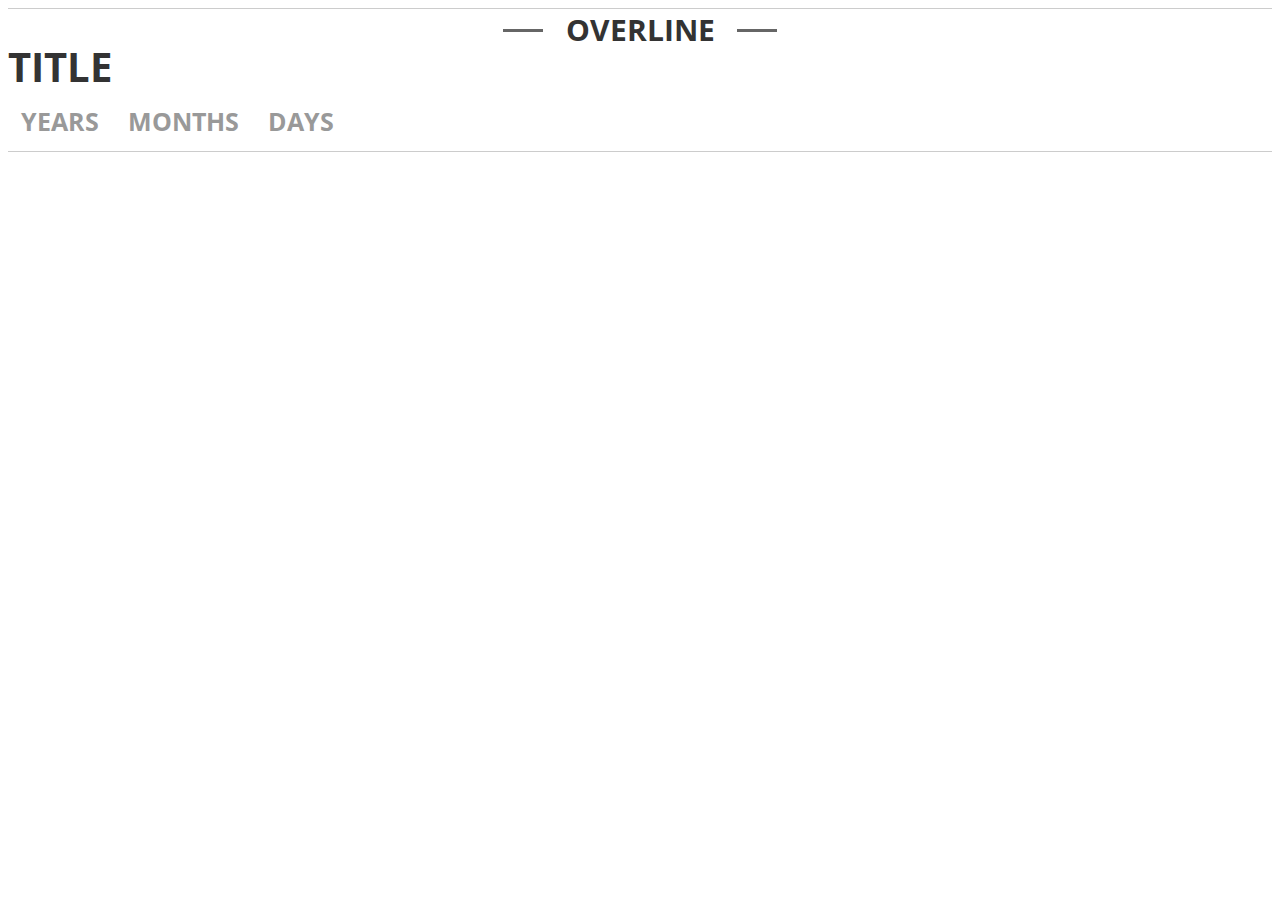
<file: www/_embed/index.html>
<!DOCTYPE HTML>
<html lang="en">
<head>
	<title>TITLE - NY Daily News</title>
	<link rel="icon" type="image/png" href="http://interactive.nydailynews.com/favicons.png">
	<meta charset="utf-8" />
	<meta name="viewport" content="width=device-width,initial-scale=1" />
	<meta name="apple-mobile-web-app-capable" content="yes" />
	<meta name="apple-mobile-web-app-status-bar-style" content="black" />
	<meta http-equiv="X-UA-Compatible" content="IE=Edge" />

	<link rel="stylesheet" href="../css/embed-style.css">
	<link rel="stylesheet" href="https://fonts.googleapis.com/css?family=Open+Sans+Condensed:300,700|PT+Serif:400,700">
</head>
<body id="nydailynews">

	<article class="embed">
        <section id="counter">
            <div class="dek">OVERLINE</div>
            <h3>TITLE</h3>
            <ul>
                <li id="y"><span class="medium-number side-number" id="years"></span> <mark id="years-label">Years</mark></li>
                <li id="mo"><span class="medium-number side-number" id="months"></span> <mark id="months-label">Months</mark></li>
                <li id="d"><span class="medium-number side-number" id="days"></span> <mark id="days-label">Days</mark></li>
                <li id="moa"><span class="medium-number" id="month-anniversary"></span></li>
            </ul>
        </section> 
        <script>var c_config = { direction: 1 };</script>
		<script onload="
			counts.init('November 30, 1997 00:00:00');
			" src="../js/app.js"></script>
	</article>

</body>
</html>
</file>
<file: www/css/embed-style.css>
article.embed ul, article.embed li, article.embed h1, .dek {
	box-sizing: border-box;
	margin: 0;
	padding: 0;
}

.counter {
	background: #800000;
	background: linear-gradient(358deg, #000, #800000);
	width: 100%;
	padding: 50px;
	text-align: center;
}

#counter li {
	color: #333;
}

article.embed {
	border-top: 1px solid #ccc;
	border-bottom: 1px solid #ccc;
}

main article.embed a:hover {
	color: #333;
}

article.embed h1, article.embed h2, article.embed h3, article.embed h4 {
	font: bold 60px/50px 'Open Sans Condensed', sans-serif;
	text-transform: uppercase;
	color: #333;
}
article.embed h3 {
    font-size: 40px;
    line-height: 33px;
    margin: 0;
}

article.embed .dek {
	color: #333;
	position: relative;
	font: bold 30px 'Open Sans Condensed', serif;
	z-index: 1;
	overflow: hidden;
	text-align: center;
	text-transform: uppercase;
	margin: auto;
}

article.embed .dek:before, article.embed .dek:after {
	content: '';
	width: 40px;
	height: 3px;
	display:inline-block;
	background-color: #666;
	vertical-align: 0.3em;
	margin: auto;
}

article.embed .dek:before {
	margin-right: 0.75em;
}

article.embed .dek:after {
	margin-left: 0.75em;
}

article.embed ul {
	margin: 15px auto;
}

article.embed li {
	color: #333;
	font: bold 25px/30px 'Open Sans Condensed', serif;
	display: inline-block;
	list-style-type: none;
	padding: 0 .5em;
	text-transform: uppercase;
}

article.embed p a:hover, article.embed li a:hover {
	color: #333;
}

.big-number {
	display: block;
	font-size: 4.5rem;
    text-align: center;
}

.medium-number {
	display: block;
	font-size: 3rem;
    text-align: center;
}
.side-number {
    display: inline;
}
.side-number ~ mark {
}

article.embed mark {
    background-color: transparent;
    font-style: normal;
    color: #999;
}

.center {
	margin: auto;
	text-align: center;
}

/* HANDHELD */
@media only screen and (min-width: 220px) and (max-width: 727px) and (orientation: portrait) {
}
@media only screen and (min-width: 220px) and (max-width: 360px) and (orientation: portrait) {
}
@media only screen and (min-width: 220px) and (max-width: 727px) and (orientation: landscape),
(min-width: 728px) and (max-width: 989px) and (orientation: portrait) {
}
@media only screen and (max-width: 1024px) {
	.container, .counter {
		padding: 50px 0 0 0;
	}
}
@media only screen and (max-width: 375px) {
    article.embed h3 {
        font-size: 36px;
        line-height: 29px;
    }
}
@media only screen and (max-width: 325px) {
}
@media only screen and (min-width: 728px) and (max-width: 1025px) and (orientation: landscape) {
}
@media only screen and (min-width: 1500px) {
}
</file>
